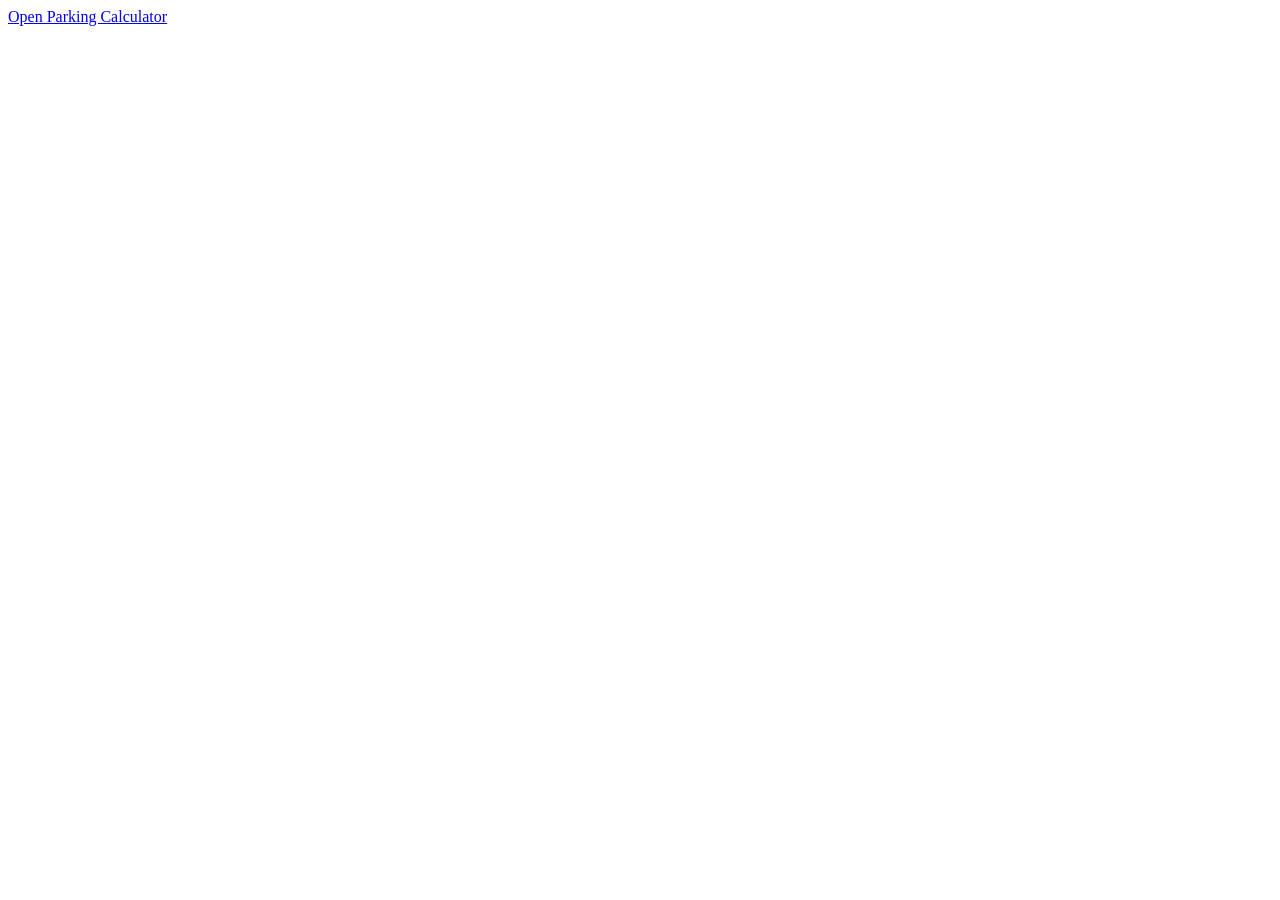
<file: index.html>
<!doctype html>
<html lang="en">
  <head>
    <meta charset="utf-8">
    <meta http-equiv="refresh" content="0; url=index.php">
    <title>Parking Calculator</title>
    <link rel="icon" href="parking_website_icon.png" type="image/png">
  </head>
  <body>
    <a href="index.php">Open Parking Calculator</a>
  </body>
</html>
</file>
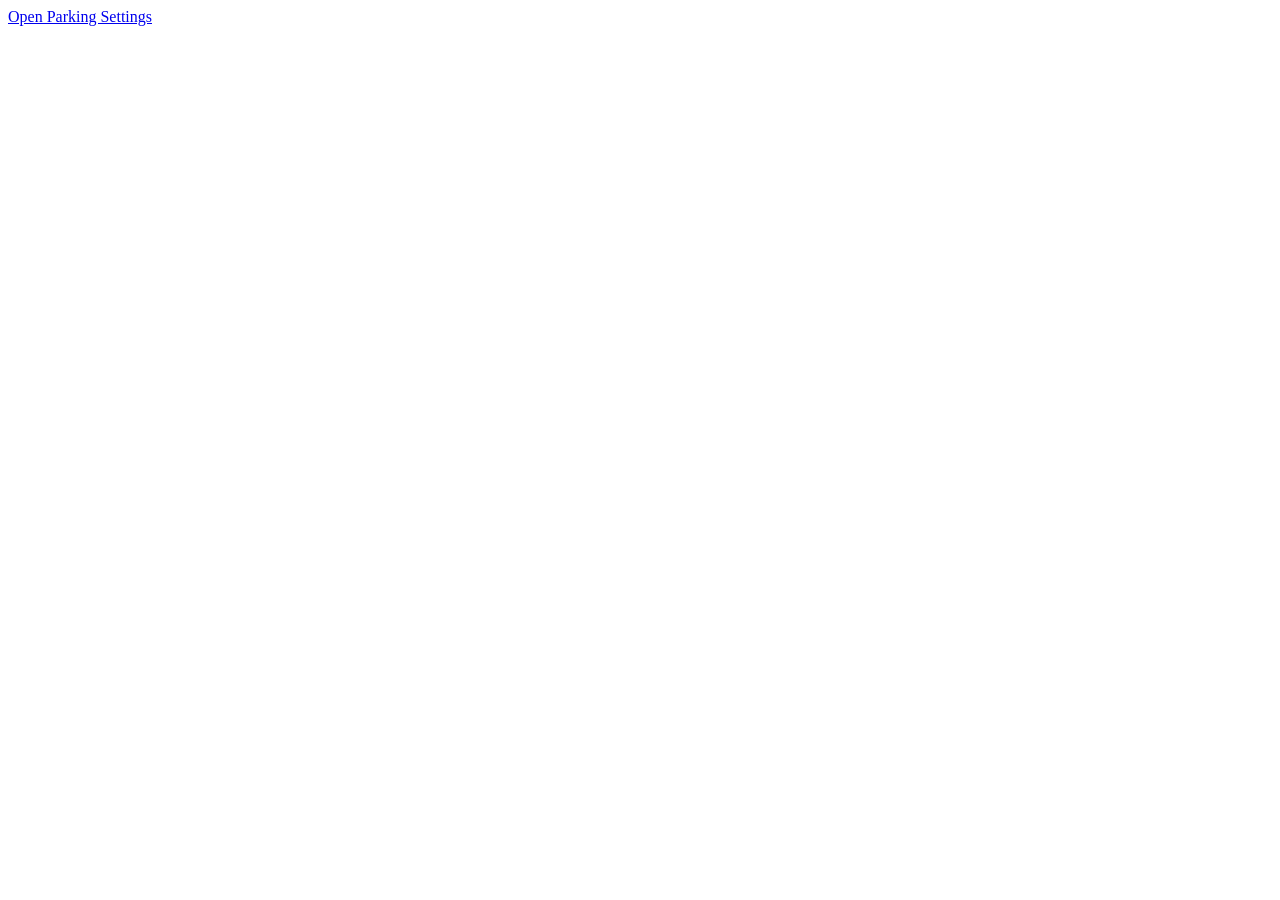
<file: settings.html>
<!doctype html>
<html lang="en">
  <head>
    <meta charset="utf-8">
    <meta http-equiv="refresh" content="0; url=settings.php">
    <title>Parking Settings</title>
    <link rel="icon" href="parking_website_icon.png" type="image/png">
  </head>
  <body>
    <a href="settings.php">Open Parking Settings</a>
  </body>
</html>
</file>
